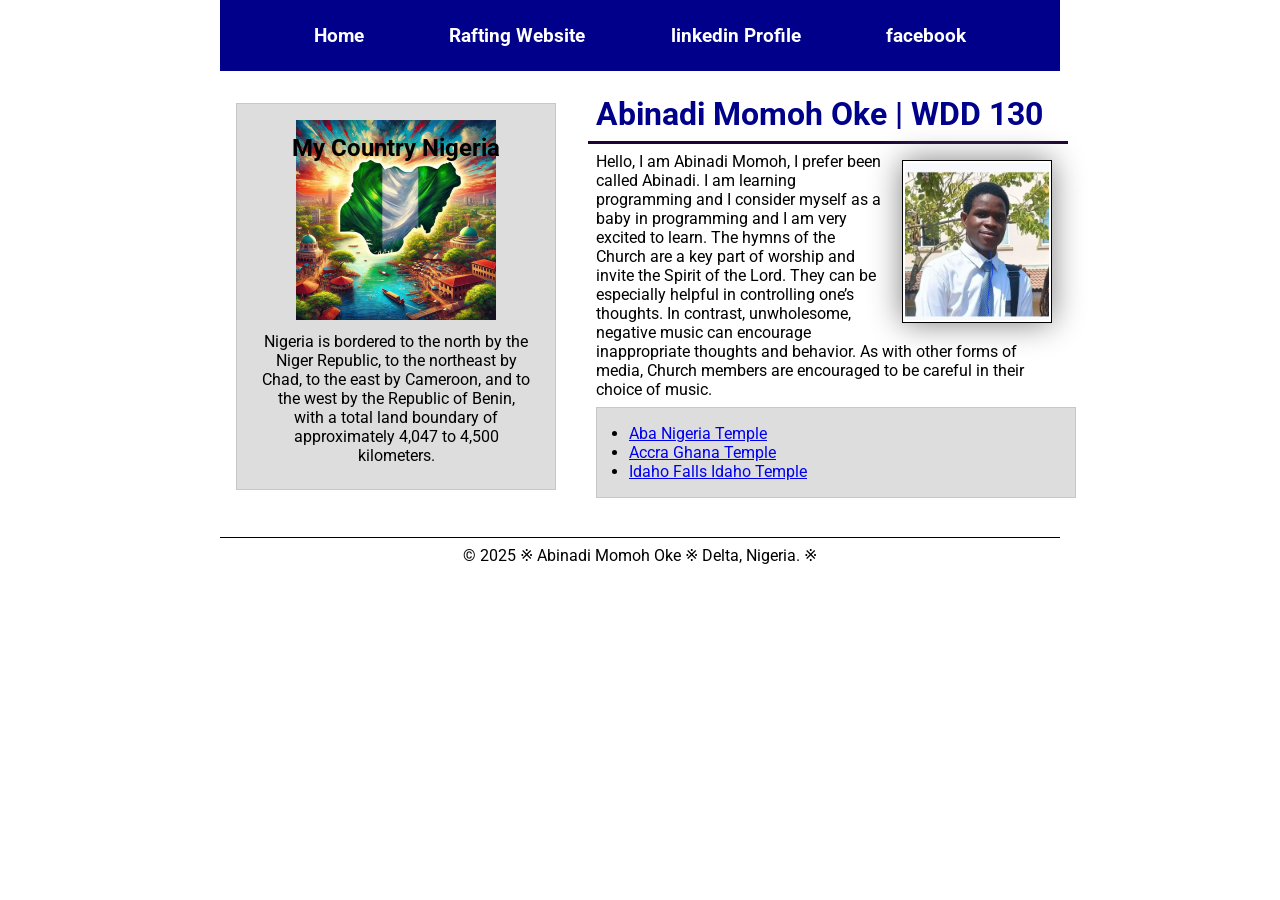
<file: index.html>
<!--14/03/2026-->
<!DOCTYPE html>
<html lang="en-us">

<head>
    <meta charset="UTF-8">
    <meta name="viewport" content="width=device-width, initial-scale=1.0">
    <title>Abinadi Momoh Oke | WDD 130</title>
    <meta name="description" content="Abinadi Momoh Oke I am a student at byu pathway worldwide">
    <meta name="author" content="Abinadi Momoh Oke">
    <link rel="stylesheet" href="styles/styles.css">
    <link rel="preconnect" href="https://fonts.googleapis.com">
<link rel="preconnect" href="https://fonts.gstatic.com" crossorigin>
<link href="https://fonts.googleapis.com/css2?family=Roboto:ital,wght@0,100..900;1,100..900&display=swap" rel="stylesheet">
</head>

<body>
    <header>
        <nav>
            <a href="#">Home</a>
            <a href="wwr/">Rafting Website</a>
            <a href="https://www.linkedin.com/in/abinadi-momoh-204575205">linkedin Profile</a>
            <a href="https://facebook.com">facebook</a>
        </nav>
    </header>
    <div class="grid"> 
        <main>
            <h1>Abinadi Momoh Oke | WDD 130</h1>
            <img src="week01/images/images/profile.jpg" alt="A picture of Abinadi Momoh" width="200">
            <p>Hello, I am Abinadi Momoh, I prefer been called Abinadi. I am learning programming and
                I consider myself as
                a baby in programming and I am very excited to learn. The hymns of the Church are a key part of worship and invite the Spirit of the Lord. They can be especially helpful in controlling one’s thoughts. In contrast, unwholesome, negative music can encourage inappropriate thoughts and behavior. As with other forms of media, Church members are encouraged to be careful in their choice of music.</p>
            <ul class="box indent">
                <li><a href="https://www.churchofjesuschrist.org/temples/details/aba-nigeria-temple?lang=eng" target="blank">Aba Nigeria Temple</a></li>
                <li><a href="https://www.churchofjesuschrist.org/temples/details/accra-ghana-temple?lang=eng" target="blank">Accra Ghana Temple</a></li>
                <li><a href="https://www.churchofjesuschrist.org/temples/details/idaho-falls-idaho-temple?lang=eng" target="blank">Idaho Falls Idaho Temple</a></li>
            </ul>

        </main>
        <aside class="box">
                <h2>My Country Nigeria</h2>
                <img src="week02/images/images/profile.jpg"
                alt="Artistic representation 'Flag of Nigeria' ">
                <p>Nigeria is bordered to the north by the Niger Republic, to the northeast by Chad, to the
                    east by
                    Cameroon, and to the west by the Republic of Benin, with a total land boundary of
                    approximately
                    4,047 to 4,500 kilometers.</p>
        </aside>
    </div>
   
    
    <footer>
        <p>&copy; 2025 ※ Abinadi Momoh Oke ※ Delta, Nigeria. ※</p>
    </footer>
</body>

</html>
</file>
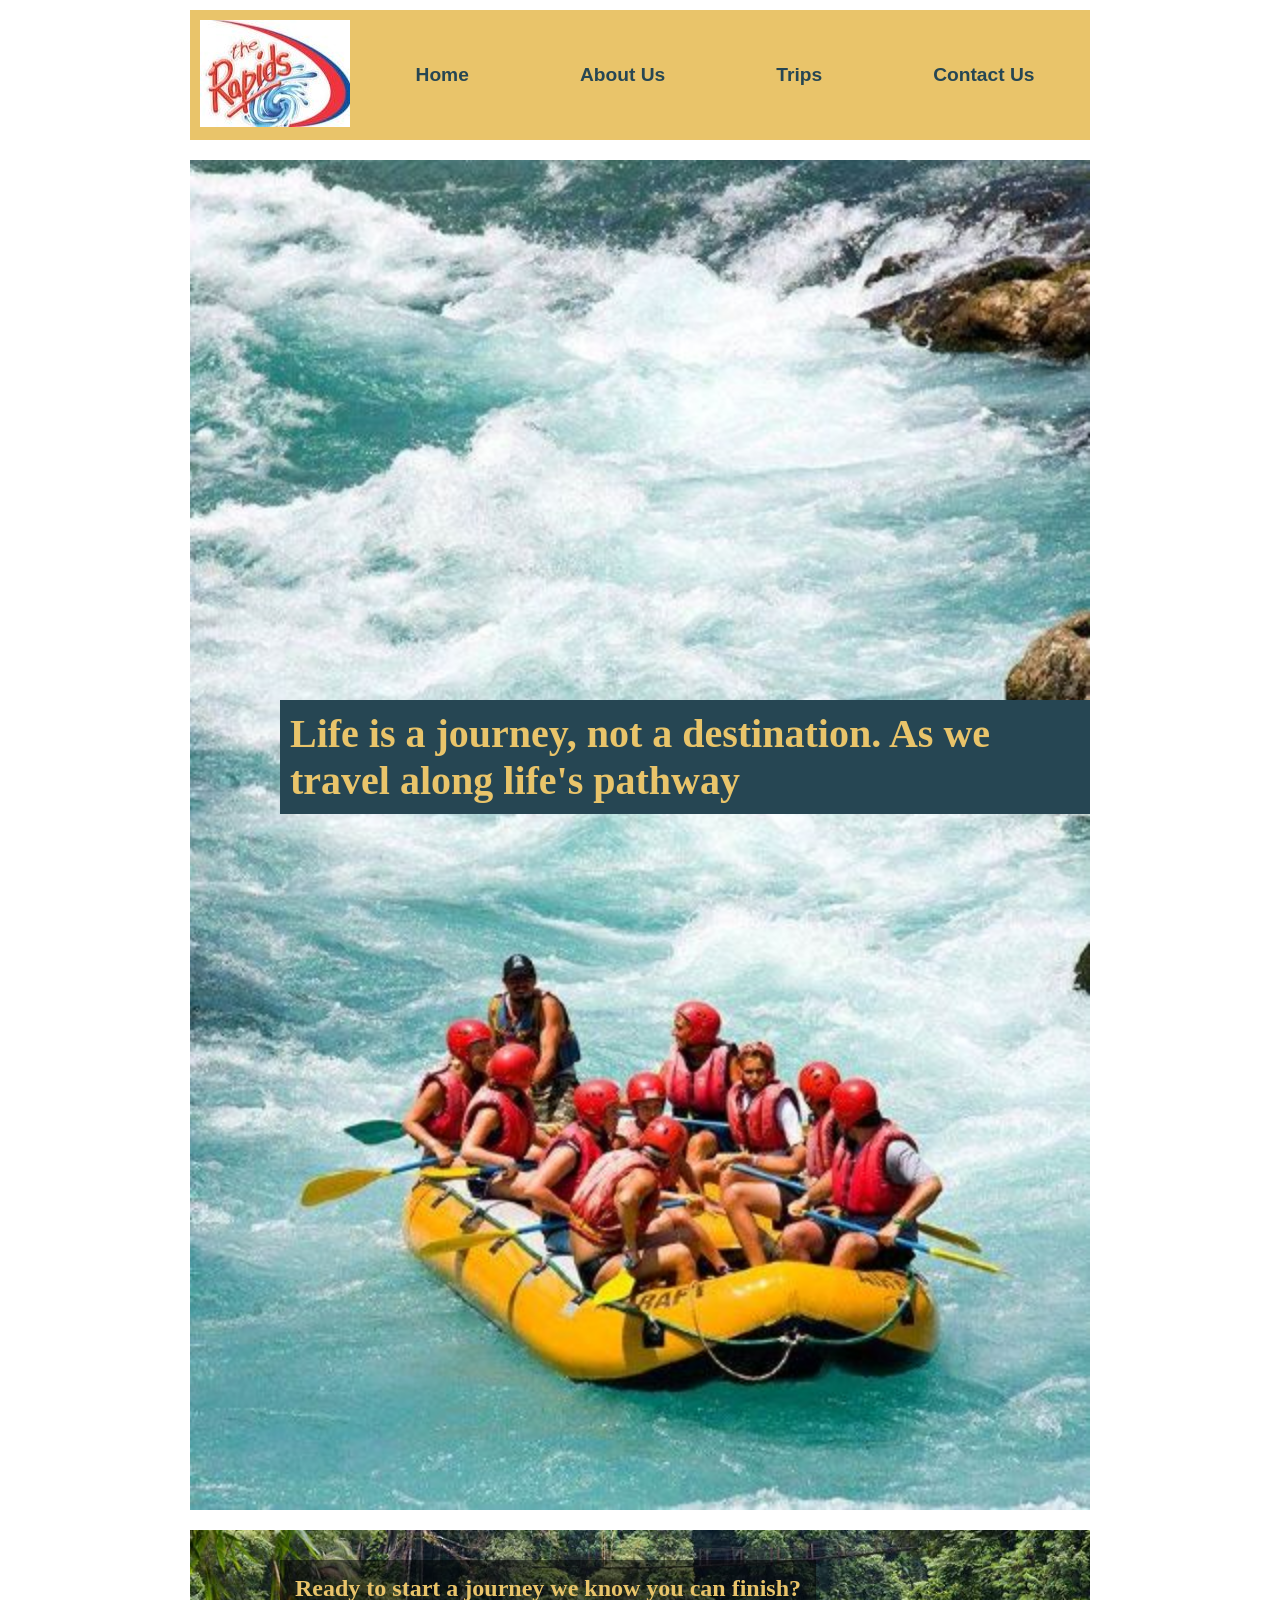
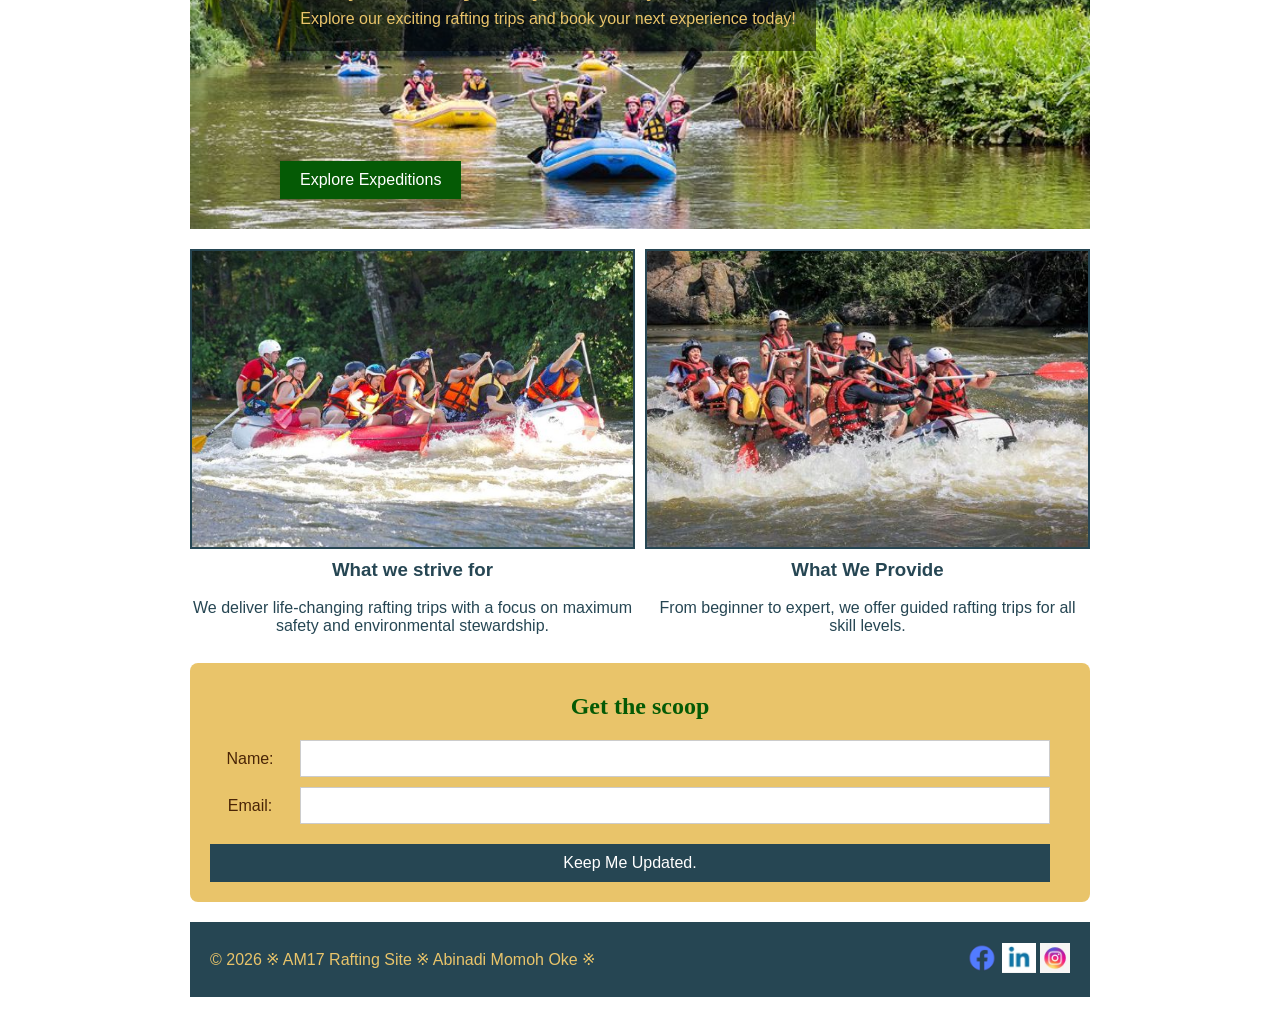
<file: wwr/index.html>
<!DOCTYPE html>
<html lang="en">
<head>
    <meta charset="UTF-8">
    <meta name="viewport" content="width=device-width, initial-scale=1.0">
    <title>Am17 Rafting Homepage</title>
    <meta name="description" content="Join AM17 Rafting for exciting white water adventures, guided trips, and unforgettable outdoor experiences for all skill levels.">
    <meta name="author" content="Abinadi Momoh Oke">
    <link rel="stylesheet" href="styles/rafting.css">
</head>
<body>
    <header class="main-header">
        <div class="logo">
            <img src="images/logo.jpg" alt="white water rafting logo" loading="lazy">
        </div>
        <nav class="nav-link">
            <a href="index.html">Home</a>
            <a href="about.html">About Us</a>
            <a href="trips.html">Trips</a>
            <a href="contact.html">Contact Us</a>
        </nav>
    </header>
    <main>
        <section class="ark">
            <img src="images/ark.jpg" alt="background image">
            <h1>Life is a journey, not a destination. As we travel along life's pathway</h1>
        </section>
        <section class="action">
            <img src="images/action.jpg" alt="action">
            <div class="action-content">
                <h2>Ready to start a journey we know <strong>you</strong> can finish?</h2>
                <p>Explore our exciting rafting trips and book your next experience today!</p>
            </div>
            <a href="trips.html" class="tale">Explore Expeditions</a>
            
        </section>
        <section class="grid-content">
            <div class="grid-item">
                <img src="images/strive.jpg" alt="what we strive for">
                <h3>What we strive for</h3>
                <p>We deliver life-changing rafting trips with a focus on maximum safety and environmental stewardship.</p>
            </div>
            <div class="grid-item">
                <img src="images/provide.jpg" alt="what we provide"> 
                <h3>What We Provide</h3>
                <p>From beginner to expert, we offer guided rafting trips for all skill levels.</p>
            </div>
        </section>
        <section class="contact-form">
            <h2>Get the scoop</h2>
            <form>
                <div>
                    <label for="name">Name:</label>
                    <input type="text" id="name" name="name" required>

                    <label for="email">Email:</label>
                    <input type="email" id="email" name="email" required>
                </div>
                <button type="submit" aria-label="Send your message to AM17 Rafting Company">Keep Me Updated.</button>
            </form>
        </section>
    </main>
    <footer>
        <p>&copy; 2026 ※ AM17 Rafting Site ※ Abinadi Momoh Oke ※</p>
        <nav class="socialmedia ">
            <a href="http://facebook.com">
                <img src="images/facebook-logo.png" alt="facebook-logo">
            </a>
            <a href="http://linkedin.com">
                <img src="images/linkedin-logo.jpg" alt="linkedin-logo">
            </a>
            <a href="http://instagram.com">
                <img src="images/instagram-logo.jpg" alt="instagram logo">
            </a>
        </nav>
    </footer>
</body>
</html>
</file>
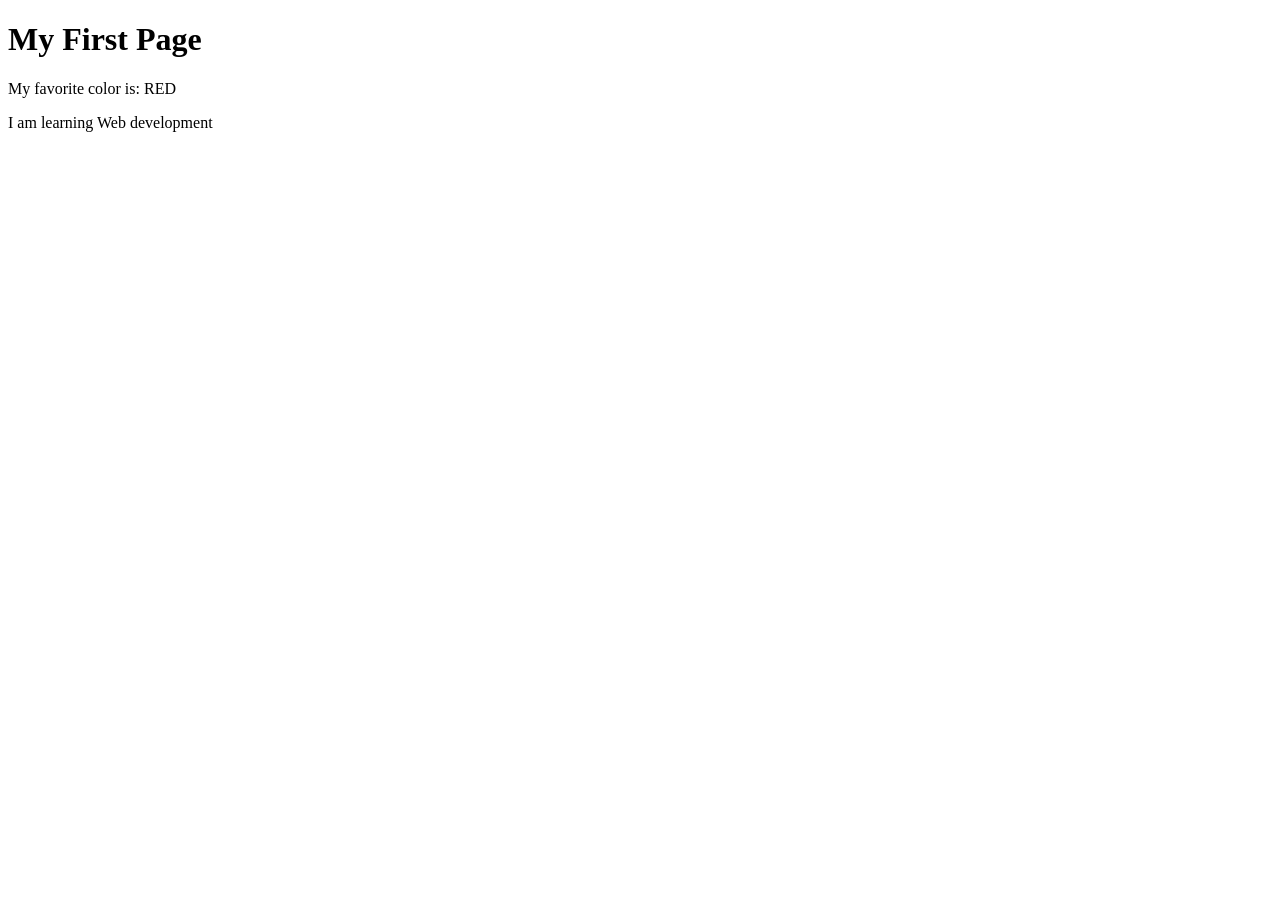
<file: week01/first-page.html>
<!DOCTYPE html>
<html lang="en">

<head>
    <meta charset="UTF-8">
    <meta name="viewport" content="width=device-width, initial-scale=1.0">
    <title>My First Page</title>
</head>

<body>
    <h1>My First Page</h1>
    <p>My favorite color is: RED </p>
    <p>I am learning Web development</p>
</body>

</html>
</file>
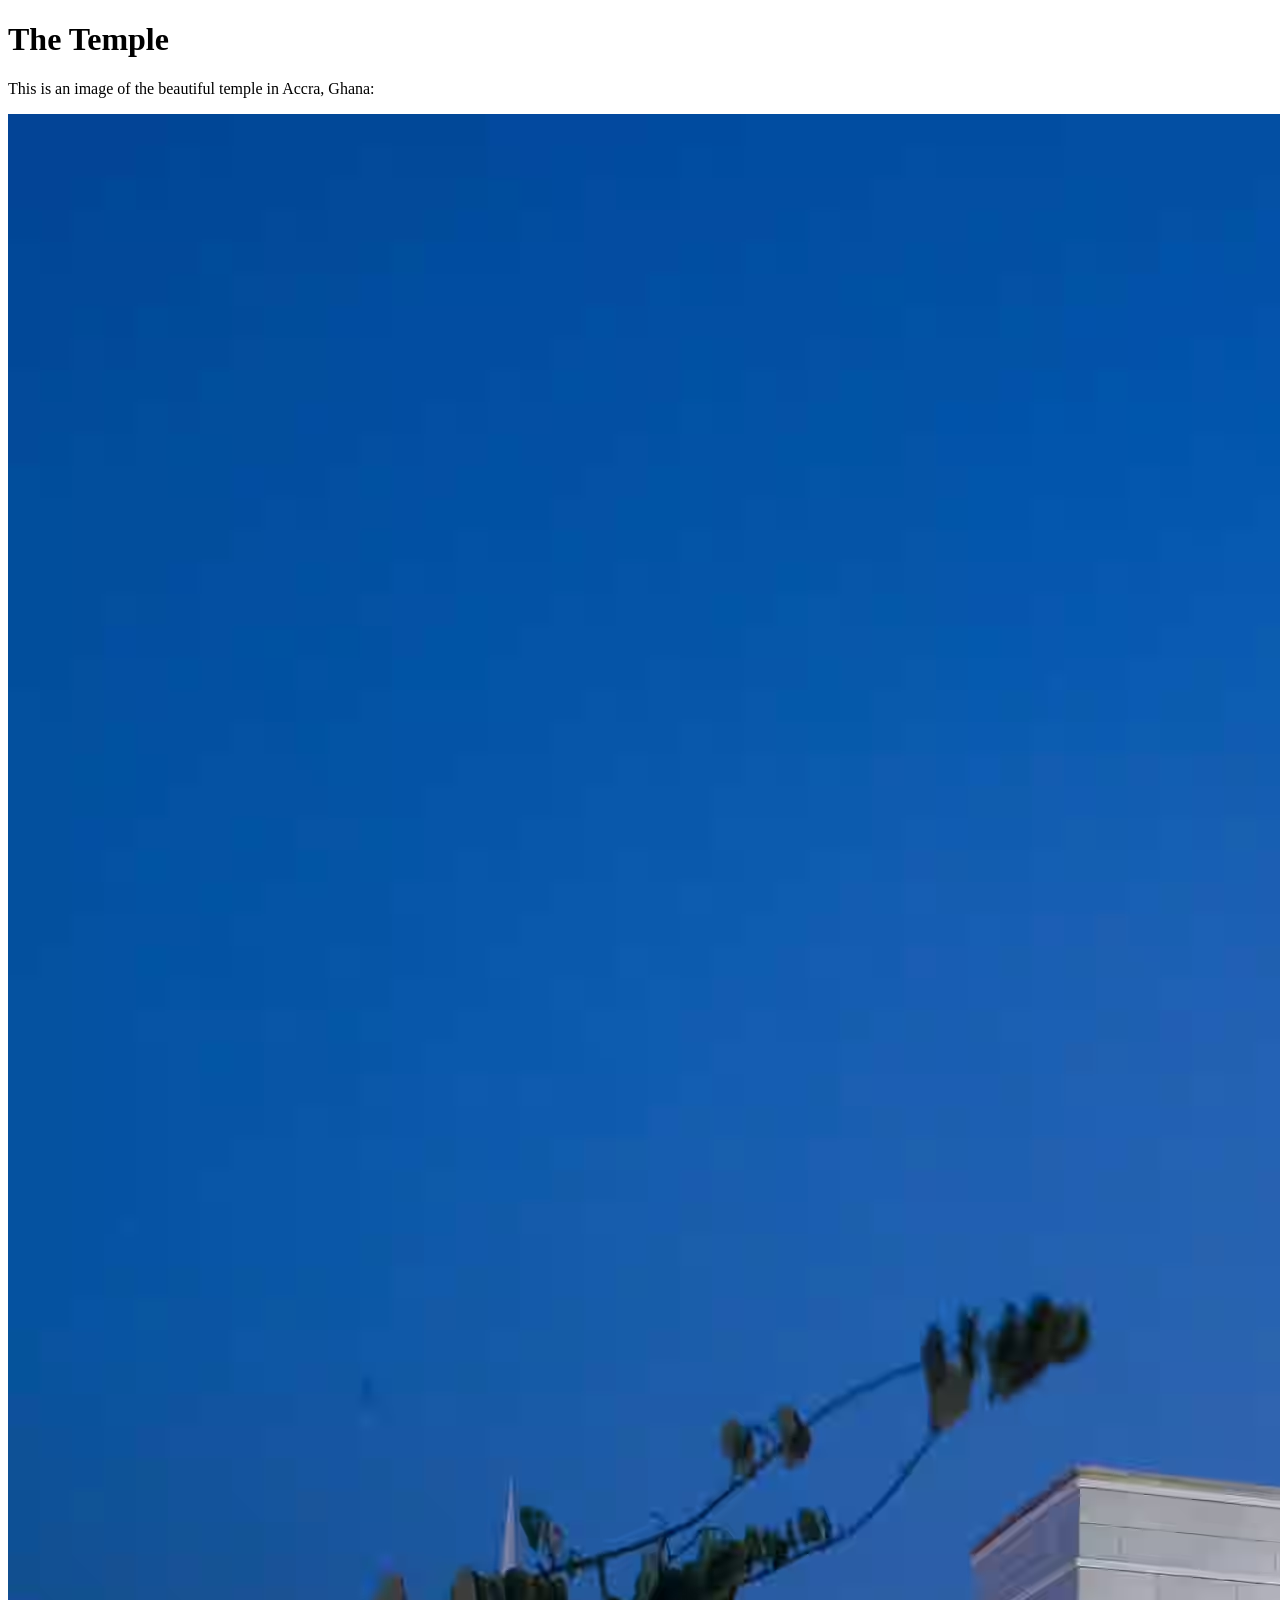
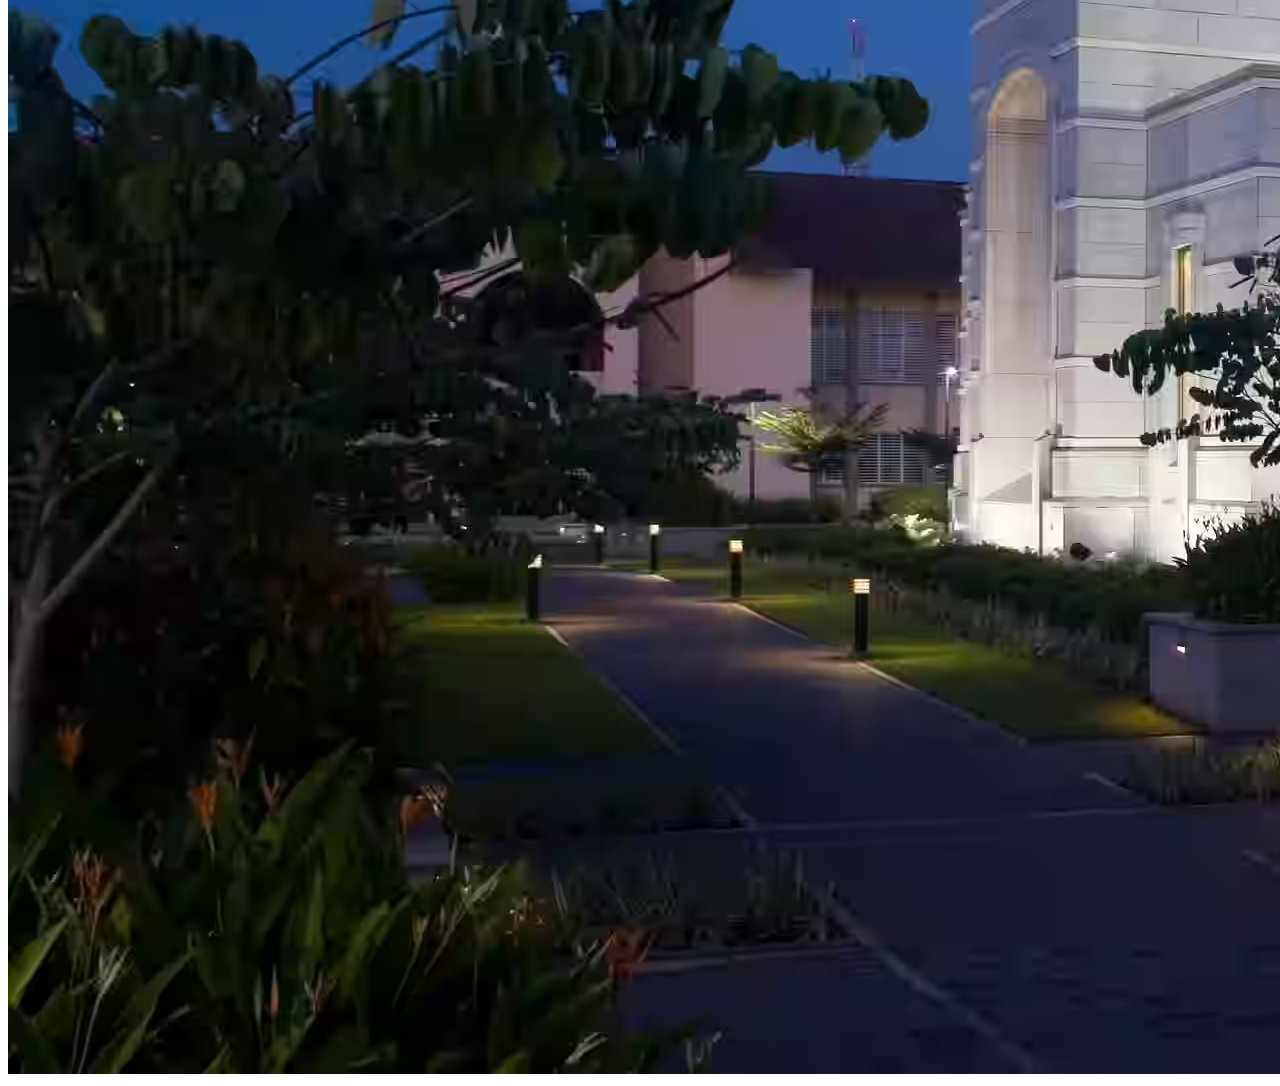
<file: week01/images.html>
<!DOCTYPE html>
<html lang="en">

<head>
    <meta charset="UTF-8">
    <meta name="viewport" content="width=device-width, initial-scale=1.0">
    <title>Temple Image</title>
</head>

<body>
    <h1>The Temple</h1>
    <p>This is an image of the beautiful temple in Accra, Ghana:</p>
    <img src="images/temple-smaller.avif" alt="The Accra Ghana Temple">

</body>

</html>
</file>
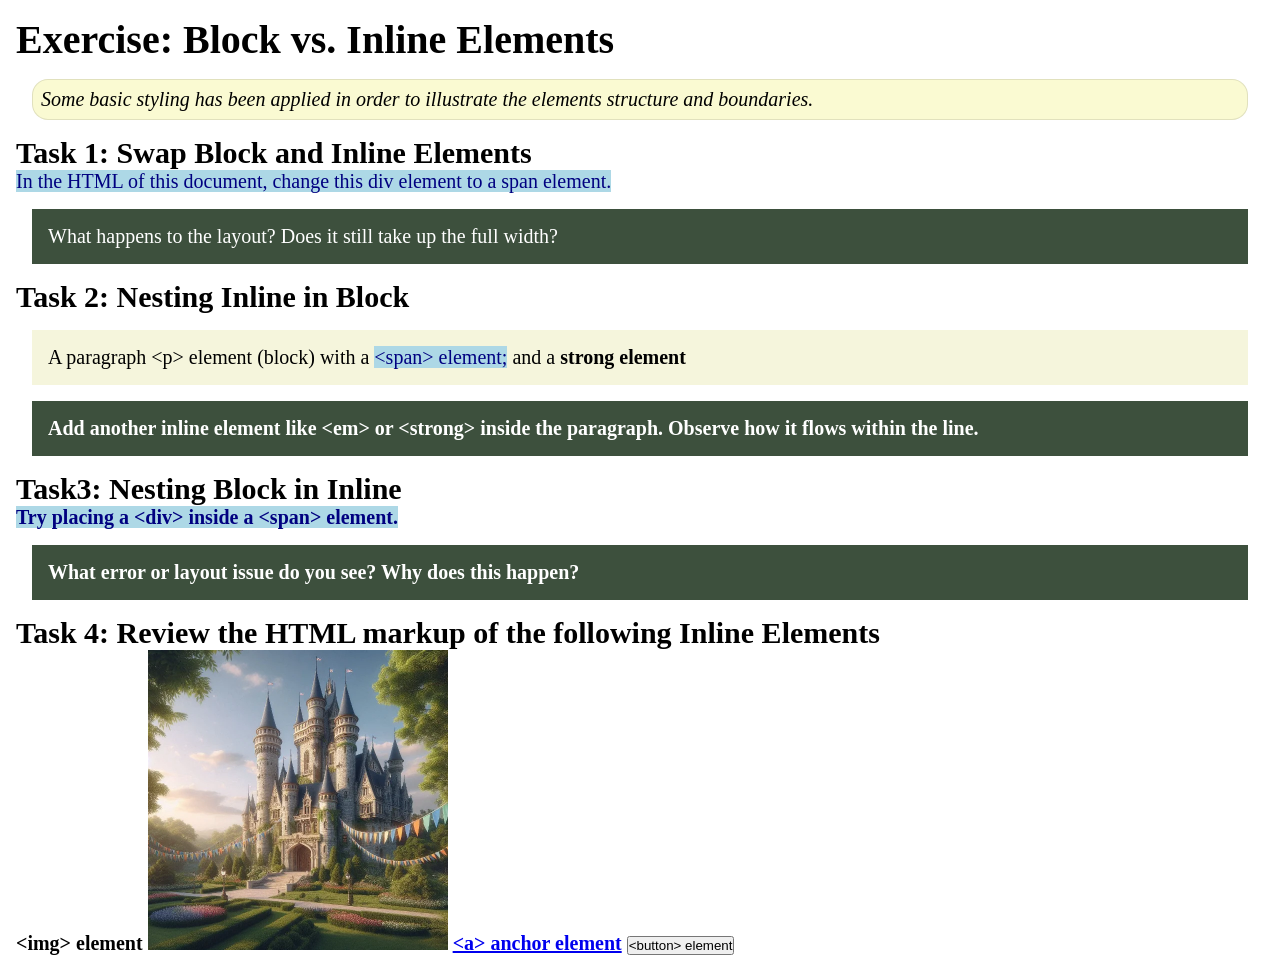
<file: week02/block-vs-inline.html>
<!DOCTYPE html>
<html lang="en">

<head>
    <meta charset="UTF-8">
    <meta name="viewport" content="width=device-width, initial-scale=1.0">
    <title>Exercise: Block vs. Inline Elements</title>
    <link rel="stylesheet" href="styles/block-vs-inline.css">
</head>

<body>
    <main>
        <h1>Exercise: Block vs. Inline Elements</h1>
        <p class="note">Some basic styling has been applied in order to illustrate the elements
            structure and
            boundaries.</p>

        <h2>Task 1: Swap Block and Inline Elements</h2>
        <span>In the HTML of this document, change this div element to a span element.</span>

        <p class="question">What happens to the layout? Does it still take up the full width?</p>

        <h2>Task 2: Nesting Inline in Block</h2>
        <p>A paragraph &lt;p&gt; element (block) with a <span>&lt;span&gt; element;</span> and a
            <strong> strong element <strong></strong></p>
        <p class="question">Add another inline element like &lt;em&gt; or &lt;strong&gt; inside the
            paragraph. Observe
            how it flows within the line.</p>

        <h2>Task3: Nesting Block in Inline</h2>
        <span>Try placing a &lt;div&gt; inside a &lt;span&gt; element.</span>
        <p class="question">What error or layout issue do you see? Why does this happen?</p>


        <h2>Task 4: Review the HTML markup of the following Inline Elements</h2>
        &lt;img&gt; element
        <img src="images/castle.webp" alt="placeholder image (images are inline)" width="300"
          height="300">
        <a href="https://churchofjesuschrist.org">&lt;a&gt; anchor element</a>
        <button type="button">&lt;button&gt; element</button>
    </main>
</body>

</html>
</file>
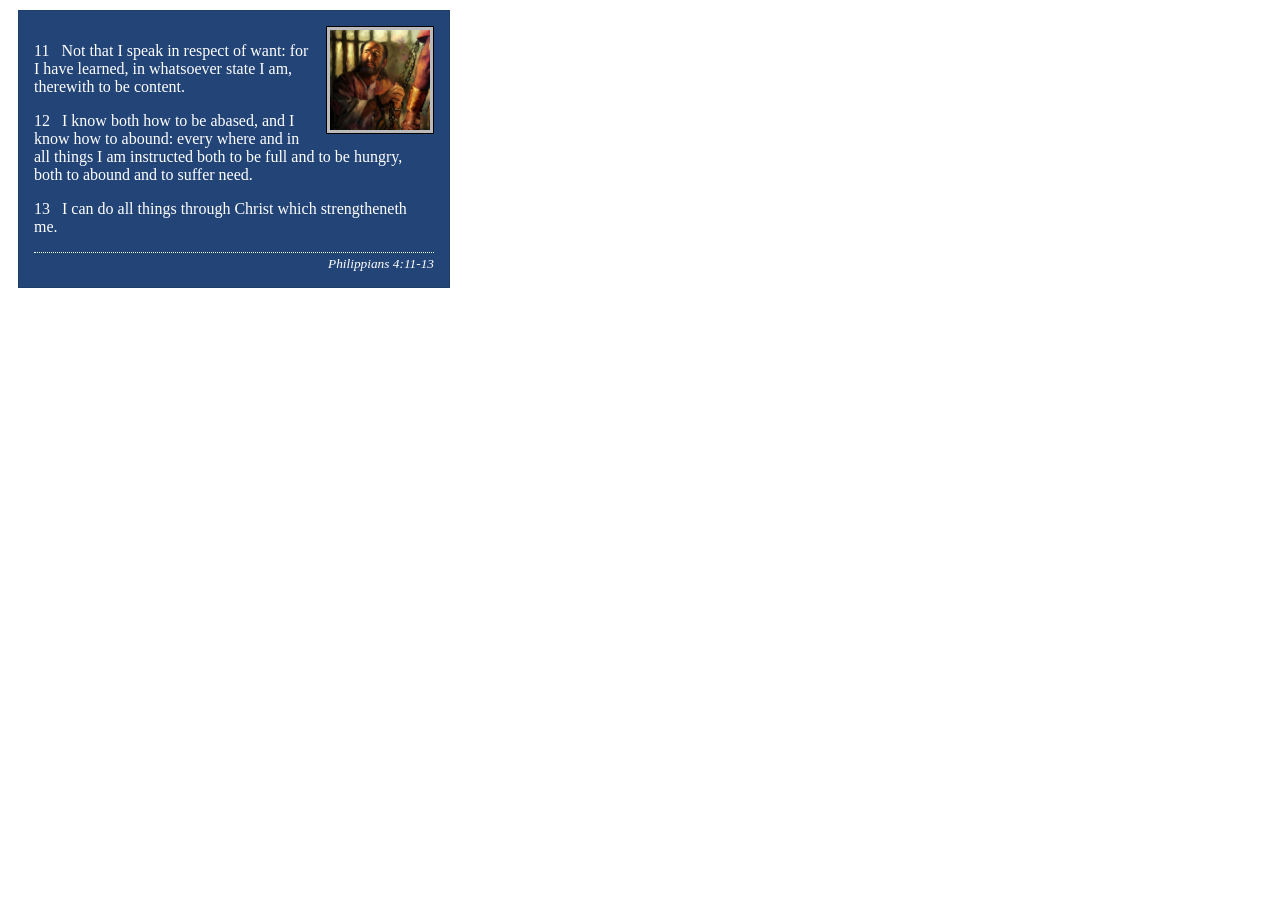
<file: week02/box-model-solution.html>
<!DOCTYPE html>
<html lang="en">
<head>
    <meta charset="UTF-8">
    <meta name="viewport" content="width=device-width, initial-scale=1.0">
    <title>Box Model Activity</title>
    <link rel="stylesheet" href="styles/box-model-solution.css">
</head>
<body>
    <main>
        <div class="callout">
            <img src="images/apostle-paul-imprisoned.webp" alt="Paul the Apostle - Imprisoned in Rome" width="200" height="200">
            <blockquote>
                <p>11 &nbsp; Not that I speak in respect of want: for I have learned, in whatsoever state I am, therewith to be content.</p>
                <p>12 &nbsp; I know both how to be abased, and I know how to abound: every where and in all things I am instructed both to be full and to be hungry, both to abound and to suffer need.</p>
                <p>13 &nbsp; I can do all things through Christ which strengtheneth me.</p>
            </blockquote>
            <cite>Philippians 4:11-13</cite>
        </div>
    </main>
</body>
</html>
</file>
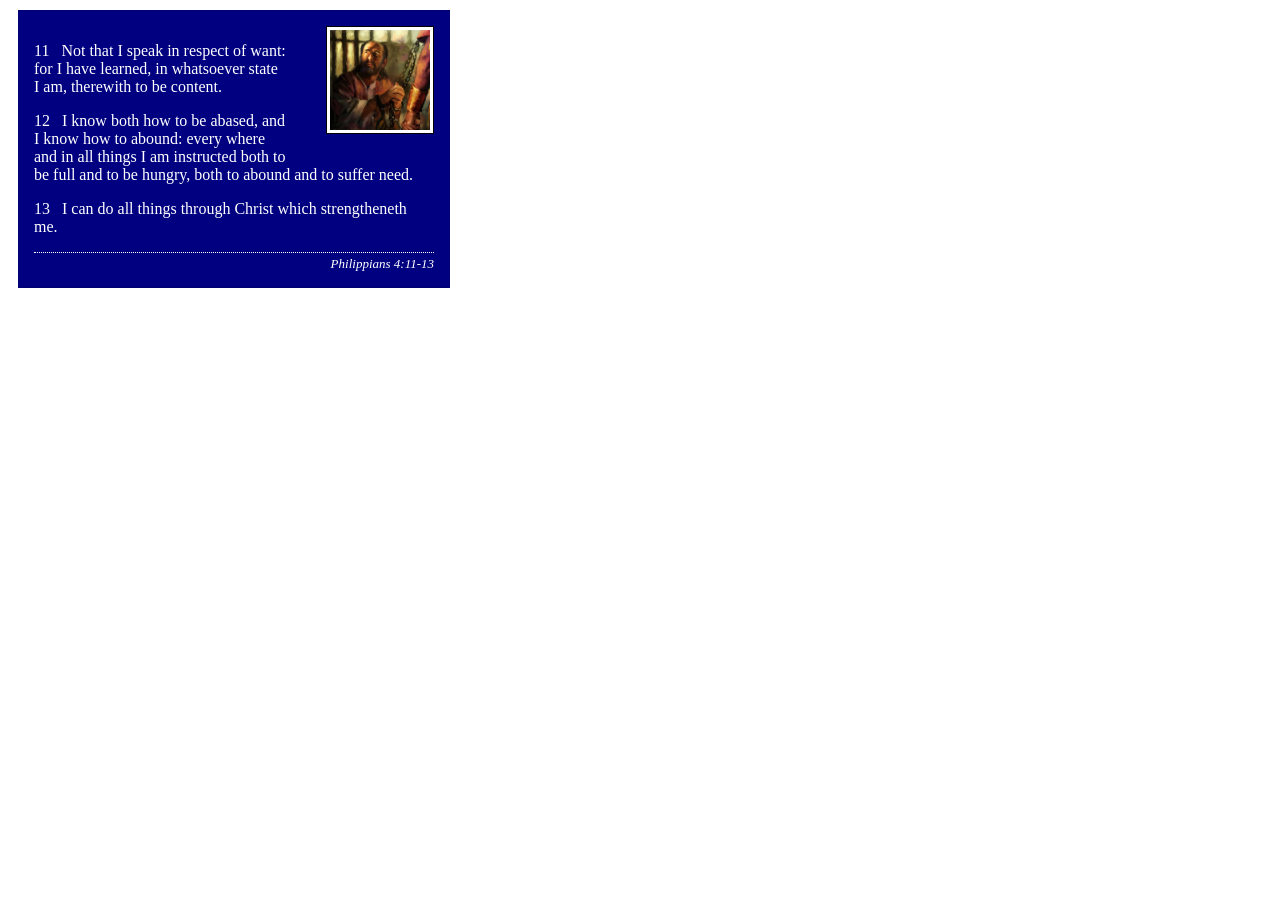
<file: week02/box-model.html>
<!DOCTYPE html>
<html lang="en">

<head>
    <meta charset="UTF-8">
    <meta name="viewport" content="width=device-width, initial-scale=1.0">
    <title>Box Model Activity</title>
    <link rel="stylesheet" href="styles/box-model.css">
</head>

<body>
    <main>
        <div class="callout">
            <img src="images/apostle-paul-imprisoned.webp"
              alt="Paul the Apostle - Imprisoned in Rome" width="200" height="200">
            <blockquote>
                <p>11 &nbsp; Not that I speak in respect of want: for I have learned, in whatsoever
                    state I am, therewith to be content.</p>
                <p>12 &nbsp; I know both how to be abased, and I know how to abound: every where and
                    in all things I am instructed both to be full and to be hungry, both to abound
                    and to suffer need.</p>
                <p>13 &nbsp; I can do all things through Christ which strengtheneth me.</p>
            </blockquote>
            <cite>Philippians 4:11-13</cite>
        </div>
    </main>
</body>

</html>
</file>
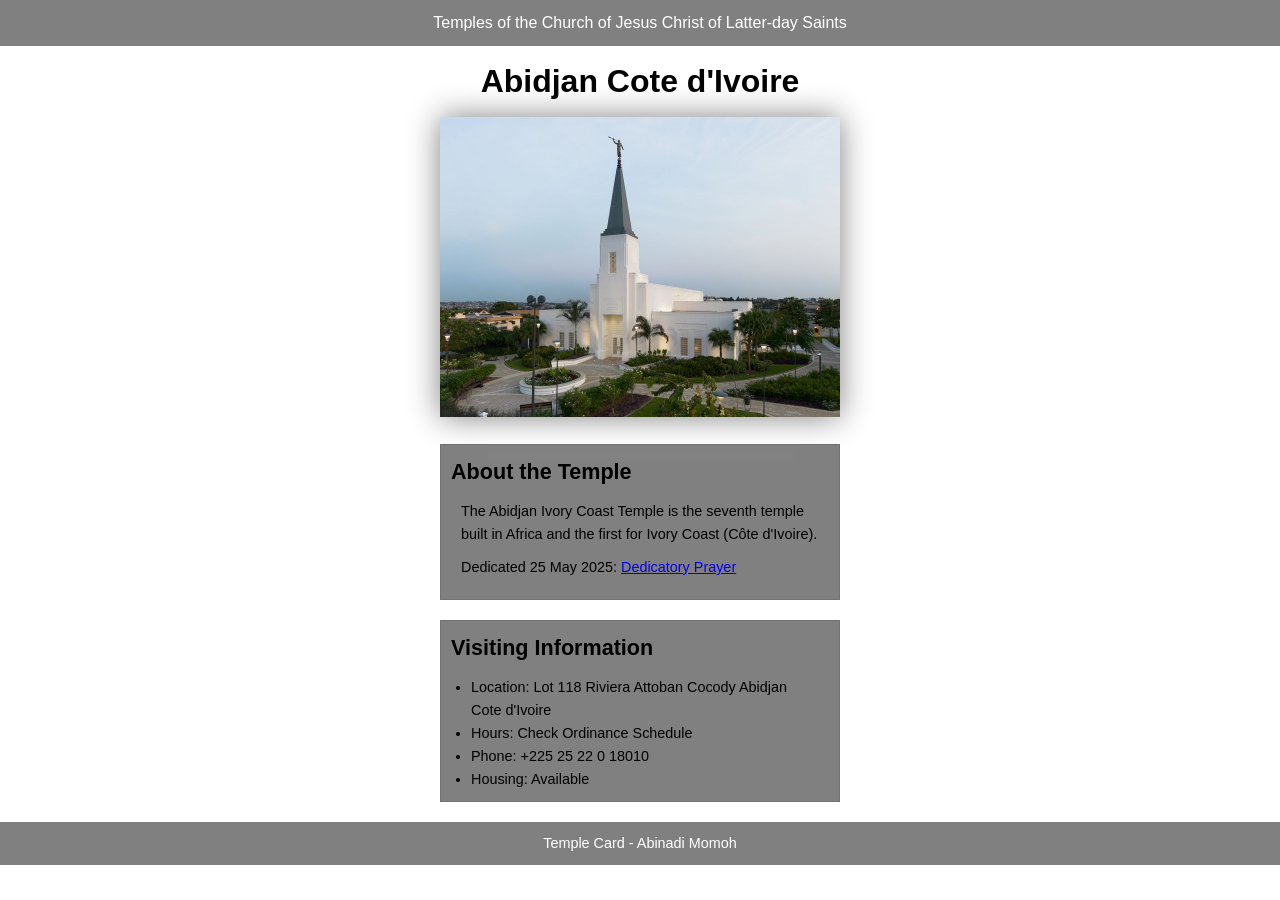
<file: week02/temple.html>
<!DOCTYPE html>
<html lang="en">

<head>
    <meta charset="UTF-8">
    <meta name="viewport" content="width=device-width, initial-scale=1.0">
    <title>Temple Card - Abidjan Cote d'Ivoire</title>
    <link rel="stylesheet" href="styles/temple.css">
</head>

<body>
    <header>
        <p>Temples of the Church of Jesus Christ of Latter-day Saints</p>
    </header>
    <main>
        <h1>Abidjan Cote d'Ivoire</h1>
        <picture>
            <img src="images/abidjan-ivory-coast.jpeg" alt="Abidjan Cote d'Ivoire Temple">
        </picture>
        <section>
            <h2>About the Temple</h2>
            <p>The Abidjan Ivory Coast Temple is the seventh temple built in Africa and the first
                for Ivory Coast (Côte
                d'Ivoire).</p>
            <p>Dedicated 25 May 2025: <a
                  href="https://www.churchofjesuschrist.org/temples/dedicatory-prayer/abidjan-ivory-coast-temple/2025-05-25?lang=eng"
                  target="_blank" rel="noopener noreferrer">Dedicatory Prayer</a></p>
        </section>
        <section>
            <h2>Visiting Information</h2>
            <ul>
                <li>Location: Lot 118 Riviera Attoban Cocody Abidjan Cote d'Ivoire</li>
                <li>Hours: Check Ordinance Schedule</li>
                <li>Phone: +225 25 22 0 18010</li>
                <li>Housing: Available</li>
            </ul>
        </section>
    </main>
    <footer>
        <p>Temple Card - Abinadi Momoh</p>
    </footer>
</body>

</html>
</file>
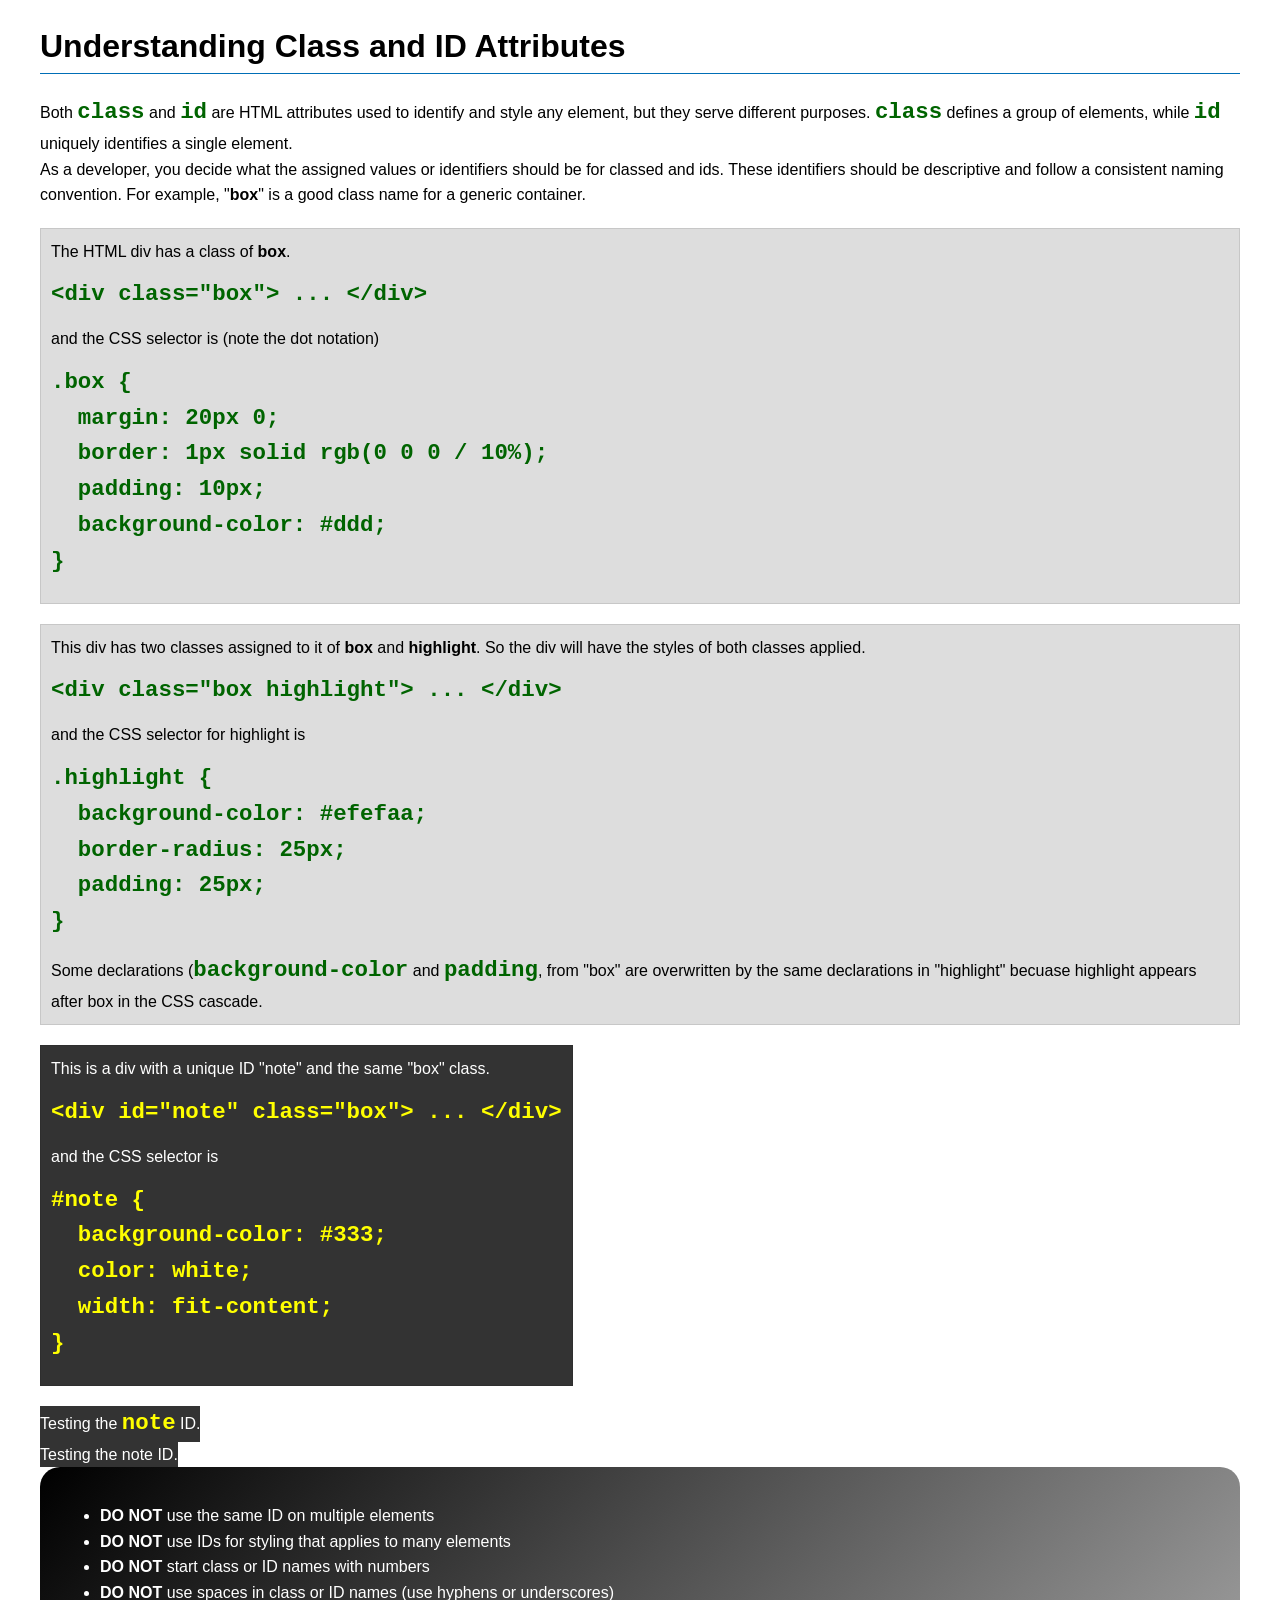
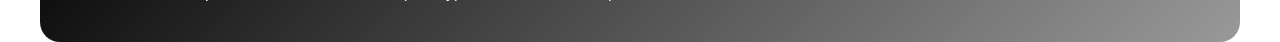
<file: week03/class-and-id.html>
<!DOCTYPE html>
<html lang="en">

<head>
    <meta charset="UTF-8">
    <meta name="viewport" content="width=device-width, initial-scale=1.0">
    <title>Class vs ID Attributes</title>
    <link rel="stylesheet" href="styles/class-and-id.css">
</head>

<body>
    <h1>Understanding Class and ID Attributes</h1>
    <p>Both <code>class</code> and <code>id</code> are HTML attributes used to identify and style any element, but they
        serve different purposes. <code>class</code> defines a group of elements, while <code>id</code> uniquely
        identifies a single element.</p>
    <p>As a developer, you decide what the assigned values or identifiers should be for classed and ids. These
        identifiers should be
        descriptive and follow a consistent naming convention. For example, "<strong>box</strong>" is a good class name
        for a generic container.</p>
    <div class="box">
        <p>The HTML div has a class of <strong>box</strong>.</p>
        <pre><code class="html">&lt;div class="box"&gt; ... &lt;/div&gt;</code></pre>
        and the CSS selector is (note the dot notation)
        <pre><code class="css">.box {
  margin: 20px 0;
  border: 1px solid rgb(0 0 0 / 10%);
  padding: 10px;
  background-color: #ddd; 
}</code></pre>
    </div>

    <div class="box">
        <p>This div has two classes assigned to it of <strong>box</strong> and <strong>highlight</strong>. So the div
            will have the styles of both classes applied.</p>
        <pre><code class="html">&lt;div class="box highlight"&gt; ... &lt;/div&gt;</code></pre>
        and the CSS selector for highlight is
        <pre><code class="css">.highlight {
  background-color: #efefaa;
  border-radius: 25px;
  padding: 25px;
}</code></pre>
<p>Some declarations (<code>background-color</code> and <code>padding</code>, from "box" are overwritten by the same declarations in "highlight" becuase highlight appears after box in the CSS cascade.</p>
    </div>

    <div id="note" class="box">
        <p>This is a div with a unique ID "note" and the same "box" class.</p>
        <pre><code class="html">&lt;div id="note" class="box"&gt; ... &lt;/div&gt;</code></pre>
        and the CSS selector is
        <pre><code class="css">#note {
  background-color: #333;
  color: white;
  width: fit-content;
}</code></pre>
    </div>

    <div id="note">
        <p>Testing the <code>note</code> ID.</p>
    </div>
    <div id="note">
        <p>Testing the note ID.</p>
    </div>

    <section id="best-practice">
        <ul>
            <li><strong>DO NOT</strong> use the same ID on multiple elements</li>
            <li><strong>DO NOT</strong> use IDs for styling that applies to many elements</li>
            <li><strong>DO NOT</strong> start class or ID names with numbers</li>
            <li><strong>DO NOT</strong> use spaces in class or ID names (use hyphens or underscores)</li>
        </ul>
    </section>




</body>

</html>
</file>
<file: styles/styles.css>
:root {
    --heading-background-color: darkblue;
    --heading-text-align: center;
}
*{
    margin: 0;
    padding: 0;
    box-sizing: border-box;
}

header, footer, .grid {
    max-width: 840px;
    margin: 0 auto;
}

nav {
    background-color: var(--heading-background-color);
    padding: 1rem;
    display: flex;
    justify-content: space-evenly;
    align-items: center;
}

body{
    font-size: 16px;
    font-family: roboto, Arial, sans-serif;
}

nav a {
    color: white;
    display: block;
    padding: 0.5rem;
    text-decoration: none;
    font-size: 1.2rem;
    font-weight: 700;
}

h1 {
    color: var(--heading-background-color);
    padding: .5rem;
    border-bottom: rgb(29, 4, 53) solid;
}

main img {
    width: 150px;
    height: auto;
    border: 1px solid black;
    padding: 2px;
    box-shadow: 0 0 30px gray;
    float: right;
    margin:1rem;
}

p {
    margin: .5rem;
    padding: 0;
}

.grid{ 
    display: grid;
    align-items: center;
}

main {
    width: 30rem;
    grid-column: 2;
    margin: 1rem;
}

aside {
    width: 20rem;
    margin: 1rem;
    border: 1px solid rgb(0 0 0 / 0.2);
    /* 1️⃣ */
    padding: 1rem;
    background-color: #eee;
    color: #333;
    text-align: var(--heading-text-align);
    position: relative;
    grid-column: 1;
    grid-row: 1;
}
aside  h2 {
    position: absolute;
    top: 30px;
    left: 55px;
}

aside img {
    width: 200px;
    height: auto;
}

footer {
    margin-top: 15px;
    border-top: 1px solid #000;
    text-align: var(--heading-text-align);
}
/* Class Selectors */
.box{
    margin:1rem;
    border: 1px solid rgb(0 0 0 /10%);
    padding: 1rem;
    background-color: #ddd;
    color: #000;
}
.indent{
    margin: .5rem;
    padding-left: 2rem;
    width: 30rem;
}
</file>
<file: wwr/styles/rafting.css>
:root{
    --primary-color: #055a05;
    --secondary-color: #4a2506;
    --accent1-color: #264653;
    --accent2-color: #e9c46a;
    --heading-font: "Times New Roman", "Georgia", serif;
    --body-font: Arial, helvetica, sans-serif;
    --space-small: 10px;
    --space-medium: 20px;
    --space-large: 30px;
}

*{
    margin: 0;
    padding: 0;
    box-sizing: border-box;
}

body{
    font-family: var(--body-font);
    color: var(--accent1-color);
}

header, main, footer {
    max-width: 900px;
    margin: 0 auto;
}
section{
    margin: var(--space-medium) 0;
}
p{
    margin: 8px 0;
}

.main-header{
    display: grid;
    grid-template-columns: auto 1fr;
    align-items: center;
    padding: 0;
    background-color: var(--accent2-color);
    font-size: larger;
    margin-bottom: var(--space-small);
    margin-top: var(--space-small);
}
.logo{
    padding: var(--space-small);
    font-size: small;
    font-weight: bold;
}
.nav-link {
    display: flex;
    justify-content: space-around;
    flex-wrap: wrap;
}

.nav-link a{
    color: var(--accent1-color);
    font-weight: bold;
    text-decoration: none;
}

h1, h2 {
    font-family: var(--heading-font);
    color: var(--primary-color);
}

.socialmedia a {
    text-decoration: none;
}

.hero, .ark, .action, .grid-content {
    position: relative;
}

.hero img, .ark img, .action img, .grid-item img{
    display: block;
    width: 100%;
    height: auto;
}

.hero h1 {
    position: absolute;
    top: var(--space-medium);
    width: 100%;
    padding: var(--space-medium);
    text-align: center;
    background-color: rgba(38, 70, 83, 0.8);
    color: #fff;
}
h2:not(.action-content h2):not(.trip h2){
    text-align: center;
    background-color: var(--accent2-color);
    top: var(--space-small);
    width: 100%;
    padding: var(--space-small);
    grid-column: 1/4;

}

.block, .trip-grid{
    display: grid;
    grid-template-columns: repeat(3, 1fr);
    background-color:var(--accent2-color) ;
    gap: 10px;
}

.in {
    grid-row: 2;
    grid-column: 1/2;
    padding: var(--space-small)
}
.out {
    grid-row: 2;
    grid-column: 3/4;
    padding: var(--space-small);
}
.block img{
    padding: var(--space-medium);
    grid-row: 2;
    grid-column: 2/3;
}

.hero article {
    position: absolute;
    bottom: 0;
    width: 100%;
    padding:var(--space-small);
    text-align: left;
    color: var(--accent2-color);
    background-color: var(--accent1-color);
    margin: 0;
}

.hero article img {
    float: right;
    width: 125px;
    height: auto;
    padding-top: 8px;

}
.adventure h2 {
    width: 100%;
    text-align: center;
}

.rafting{
    flex: 1;
    text-align: center;
}
.rafting img {
    width: 100%;
    height: auto;
}
.rafting figcaption{
    margin-top: 8px;
    font-weight: bold;
    font-family: sans-serif;
    font-size: 0.9rem;
}
.adventure{
    background-color: var(--accent2-color);
    margin:0;
    padding-bottom: var(--space-medium);
}
.advert{
    margin-bottom: var(--space-small);
    display: flex;
    justify-content: space-between;
    gap: var(--space-small);
    padding: 10px;
}

/*this is contact page css*/
.contact-section{
    display: grid;
    grid-template-columns: 1fr 1fr;
    gap: var(--space-large);
    align-items: start;
    margin:var(--space-large) auto;
}
.contact-form{
    background-color: var(--accent2-color);
    padding: var(--space-medium);
    border-radius: 8px;
    display: grid;
    grid-template-columns: 1fr;
    gap: var(--space-small);
    align-items: start;
}
.contact-form form div {
    display: flex;
    flex-direction: column;
    margin-bottom: var(--space-small);
}
.contact-form label {
    display:flex;
    text-align: center;
    color: var(--secondary-color);
    
    gap: var(--space-small);
}
.purpose-container,
.contact-form textarea,
.contact-form button {
    grid-column: 1 / span 2;
}

input[type="radio"] {
    -webkit-appearance: none;
    appearance: none;
    width: var(--space-medium);
    height: var(--space-medium);
    border: 2px solid var(--accent1-color);
    border-radius: 50%;
    outline: none;
    cursor: pointer;
    position: relative;
    margin: 0;
}
input[type="radio"]:checked::after {
    content: '';
    position: absolute;
    top: 50%;
    left: 50%;
    transform: translate(-50%, -50%);
    width: var(--space-small);
    height: var(--space-small);
    background-color: var(--accent1-color);
    border-radius: 50%;
}
 .purpose-container {
    display: flex;
    flex-direction: row !important;
    align-items: flex-start;
    gap: var(--space-medium);
    margin-top: var(--space-medium);
    grid-column: 1 / -1;
}
.radio-group {
    display: flex;
    flex-direction: column ;
    gap: var(--space-small)
}

.contact-form form > div:first-of-type {
    display: grid;
    grid-template-columns: 80px 1fr;
    gap: var(--space-small);
    align-items: center;
    margin-bottom: var(--space-medium);
}

.contact-form form div:first-of-type > label,
.contact-form form div:first-of-type > input {
    display: block;
    width: 100%;
    margin: 0;
}

.contact-form p{
    margin-top:var(--space-small);
    font-weight: bold;
    color: var(--secondary-color);
}
.details, .trip h2, .trip p {
    text-align: center;
    color: var(--secondary-color);
    padding: .8rem;
}

.serve{
    background-color: var(--accent2-color);
    margin:var(--space-large);
    padding-bottom: var(--space-medium);
}

.helps{
    display: flex;
    justify-content: space-around;
    flex-wrap: wrap;
    padding: 0 10px;
}

input:not([type="checkbox"]):not([type="radio"]) ,textarea{
    width: 100%;
    padding:var(--space-small);
    border: 1px solid #ccc;
}

.map iframe {
    width: 100%;
    height: 445px;
    border: none;
}
.employees img{
    width: 150px;
    height: 150px;
    object-fit: cover;
    border: 2px solid var(--secondary-color);
}
.employees{
    display: flex;
    flex-direction: column;
    align-items: center;
    margin: var(--space-small);
}
.employees figcaption{
    display: block;
    margin-top: var(--space-small);
    color: var(--secondary-color);
    font-weight: bold;
    font-family: sans-serif;
    font-size: 0.9rem;
}

.subscribe-container {
    display: flex;
    flex-direction: row !important;
    justify-content: flex-start;
    align-items: center;  
    gap: var(--space-small);
    margin: var(--space-small) 0;  
    grid-column: 1 / -1;              
}

.subscribe-container input[type="checkbox"] {
    height: var(--space-medium);
    width:var(--space-medium) ;
    accent-color: var(--accent1-color);
    flex-shrink: 0;
    cursor: pointer;
    margin: 0;
}
.subscribe-container label {
    margin: 0;
    font-weight: normal;    
    color: var(--secondary-color);
    cursor: pointer;
    font-size: 0.95rem;
}
button {
    width: 100%;
    background-color: var(--accent1-color);
    padding: var(--space-small);
    color: white;
    border: none;
    font-size: 1rem;
    cursor: pointer;
}
button:hover{
    background-color: var(--primary-color)
}

/*for index page*/

.ark h1{
    position: absolute;
    top: 40%;
    left: 10%;
    color: var(--accent2-color);
    font-size: 2.5rem;
    background-color: var(--accent1-color);
    padding: var(--space-small);
}
.action-content {
    position: absolute;
    top: 10%;
    left: 10%;
    text-align: center;
    color:var(--accent2-color) ;
    padding: 15px;
    background-color: rgba(0,0,0,0.5);
}
.action-content h2, .action-content h1{
    color:var(--accent2-color);
}
.tale{
    position: absolute;
    left: 10%;
    bottom: 10%;
    padding: var(--space-small) var(--space-medium);
    background-color: var(--primary-color);
    color: white;
    text-decoration: none;
}
.grid-content{
    display: grid;
    grid-template-columns: 1fr 1fr;
    gap:var(--space-small);
}
.grid-item{
    display: flex;
    flex-direction: column;
    align-items: center;
    text-align: center;
    gap: var(--space-small);
}
.grid-item img, .trip img{
    width:100%;
    height: 300px;
    object-fit: cover;
    border: 2px solid var(--accent1-color);
}
/*css for trip*/
.trip{
    background-color:#ddd;
    overflow: hidden;
}
.trip-table{
    padding: var(--space-medium);
}
table{
    width: 100%;
    height: auto;
    border-radius: var(--space-small);
}
th,td{
    padding: var(--space-small);
    border:1px solid #ccc;
    text-align: center;
}
th{
    background-color: var(--primary-color);
    color: white;
}
footer{
    display: flex;
    justify-content:space-between;
    margin-top: var(--space-medium);
    margin-bottom: var(--space-medium);
    background-color:  var(--accent1-color);
    align-items:center;
    padding:  var(--space-medium);
    color:var(--accent2-color) ;
}

footer img {
    height: var(--space-large);
    width: auto;
}
</file>
<file: week02/styles/block-vs-inline.css>
* {
    margin: 0;
    padding: 0;
}

body {
    font-size: 20px;
    margin: 1rem;
}

p,
div {
    background-color: beige;
    margin: 1rem;
    padding: 1rem;
}

span {
    color: navy;
    background-color: lightblue;
}

code {
    margin: 0;
    padding: 0;
    color: green;
    font-size: 1.2rem;
}

.note {
    font-style: italic;
    background-color: lightgoldenrodyellow;
    border-radius: 1rem;
    border: 1px solid rgb(0 0 0 / 10%);
    margin: 1rem;
    padding: .5rem;
}

.question {
    background-color: #3d503d;
    color: #fff;
}
</file>
<file: week02/styles/box-model-solution.css>
.callout {
    max-width: 400px;
    margin: 10px;
    border: 1px solid rgba(0, 0, 0, .1);
    padding: 15px;
    background-color: #247;
    color: #fff;
}

.callout img {
    float: right;
    margin: 0 0 10px 15px;
    border: 1px solid #000;
    padding: 3px;
    background-color: #bbb;
    width: 100px;
    height: auto;

}

blockquote {
    margin: 0;
}

cite {
    display: block;
    border-top: 1px dotted #fff;
    padding-top: 3px;
    text-align: right;
    font-size: smaller;
}
</file>
<file: week02/styles/box-model.css>
.callout {
    max-width: 400px;
    margin: 10px;
    border: 1px solid rgba(0, 0, 0, .1);
    padding: 15px;
    background-color: navy;
    color: white;
}

.callout img {
    float: right;
    margin: 0 0 30px 40px;
    border: 1px solid black;
    padding: 3px;
    background-color: white;
    width: 100px;
    height: auto;
}

blockquote {
    margin: 0;
}

cite {
    display: block;
    border-top: 1px dotted #fff;
    padding-top: 3px;
    text-align: right;
    font-size: small;
}
</file>
<file: week02/styles/temple.css>
* {
    margin: 0;
    padding: 0;
}

body {
    font-family: Arial, sans-serif;
    line-height: 1.6;
}

header,
footer {
    background-color: gray;
    color: white;
    padding: 10px 0;
    text-align: center;
    font: size 1.5rem;
}

main {
    width: 400px;
    margin: 0 auto;
}

h1 {
    margin: 10px;
    text-align: center;
}

h2 {
    border: ipx solid #222;
}

img {
    width: 100%;
    height: auto;
    box-shadow: 0 0 30px gray;
}

section {
    margin: 20px 0;
    border: 1px solid rgb(0 0 0 / 10%);
    padding: 10px;
    background-color: gray;
    font-size: .9rem;
}

section p {
    margin: 10px;
}

ul {
    margin: 10px 20px 0;
}

footer {
    font-size: .9rem;
}
</file>
<file: week03/styles/class-and-id.css>
body {
    font-family: Arial, sans-serif;
    line-height: 1.6;
    margin: 0;
    padding: 0 40px;
}

h1 {
    border-bottom: 1px solid rgb(0 110 182);
    padding-bottom: 0;
}



p {
    margin: 0;
}

code {
    color: darkgreen;
    font-weight: 700;
    font-size: 1.4rem;
}

/* Class examples - can be reused */

.box {
    margin: 20px 0;
    border: 1px solid rgb(0 0 0 / 10%);
    padding: 10px;
    background-color: #ddd; /* this is shorthand for #dddddd */
}

.highlight {
    background-color: #efefaa;
    border-radius: 25px;
    padding: 25px;
}

/* ID examples - should be unique */

#note {
    background-color: #333;
    color: white;
    width: fit-content;
}

#note code {
    color: yellow;
}

#best-practice {
    background: linear-gradient(135deg, #000 0%, #999 100%);
    color: white;
    border-radius: 20px;
    padding: 20px
}
</file>
